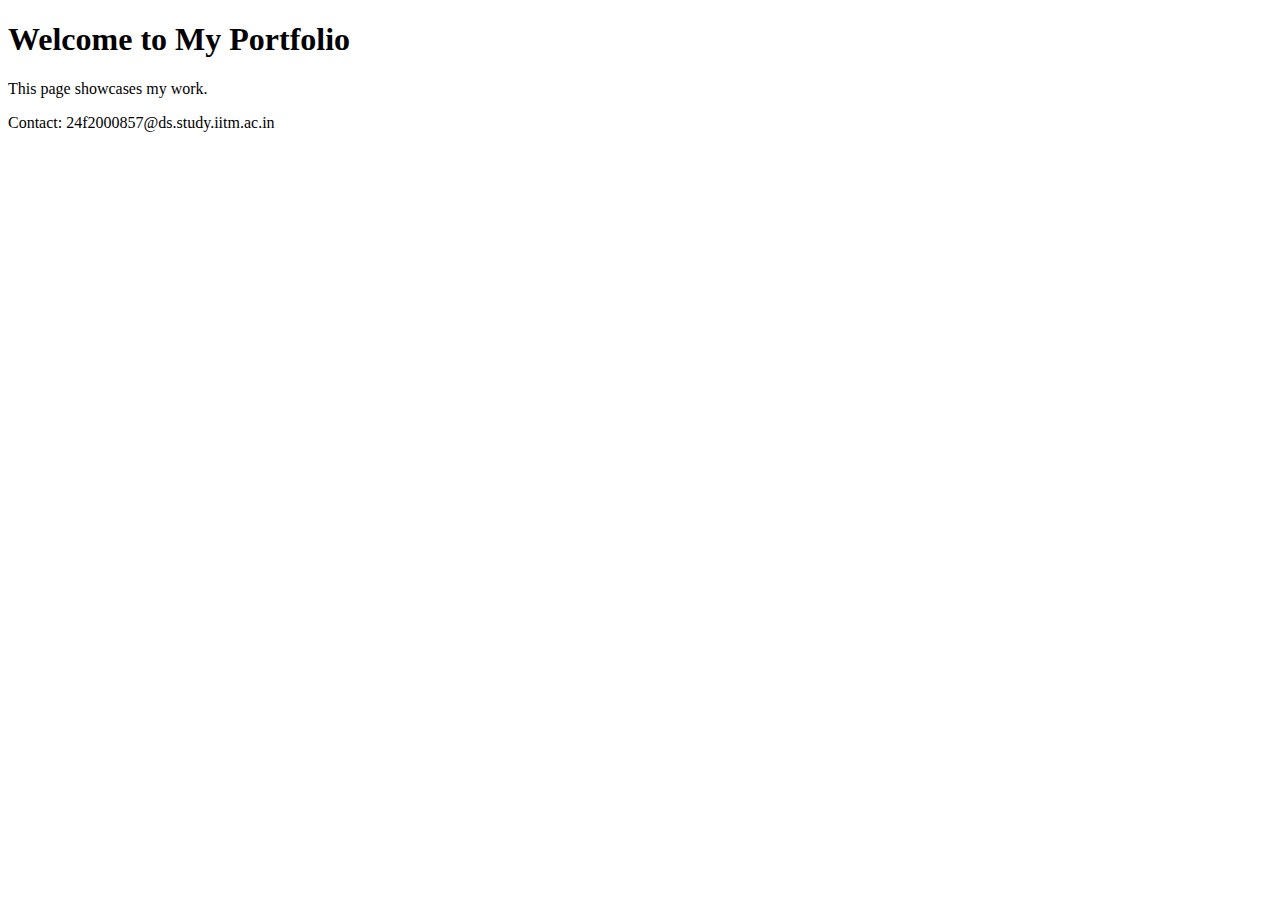
<file: index.html>
<!DOCTYPE html>
<html lang="en">
<head>
  <meta charset="UTF-8">
  <title>Shoaib – Portfolio</title>
</head>
<body>
  <h1>Welcome to My Portfolio</h1>
  <p>This page showcases my work.</p>

  <p>Contact: <!--email_off-->24f2000857@ds.study.iitm.ac.in<!--/email_off--></p>
</body>
</html>
</file>
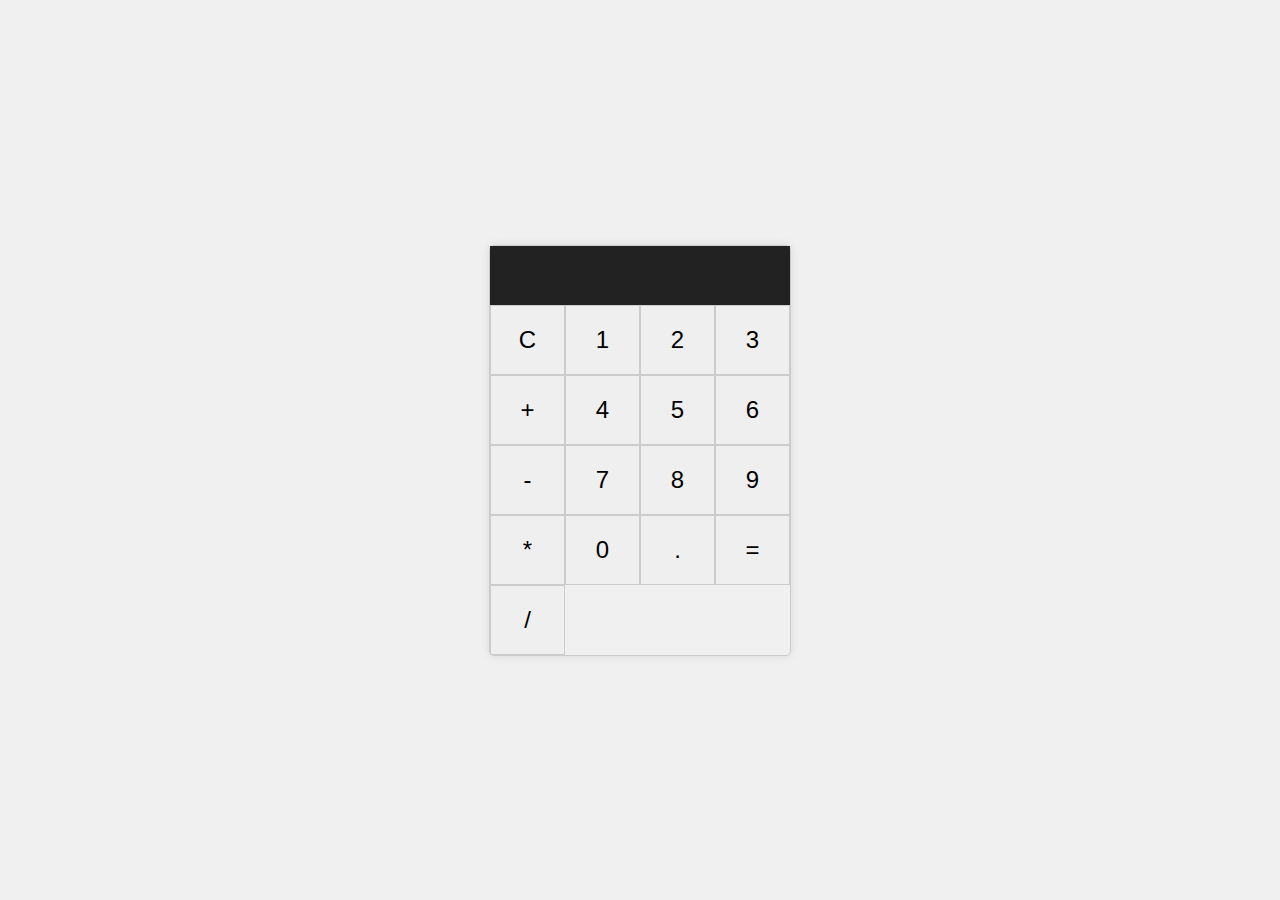
<file: calculator/index.html>
<!DOCTYPE html>
<html lang="en">
<head>
    <meta charset="UTF-8">
    <meta name="viewport" content="width=device-width, initial-scale=1.0">
    <title>Calculator</title>
    <link rel="stylesheet" href="style.css">
</head>
<body>
    <div class="calculator">
        <div class="display">
            <input type="text" id="result" disabled>
        </div>
        <div class="buttons">
            <button onclick="clearScreen()">C</button>
            <button onclick="display('1')">1</button>
            <button onclick="display('2')">2</button>
            <button onclick="display('3')">3</button>
            <button onclick="display('+')">+</button>
            <button onclick="display('4')">4</button>
            <button onclick="display('5')">5</button>
            <button onclick="display('6')">6</button>
            <button onclick="display('-')">-</button>
            <button onclick="display('7')">7</button>
            <button onclick="display('8')">8</button>
            <button onclick="display('9')">9</button>
            <button onclick="display('*')">*</button>
            <button onclick="display('0')">0</button>
            <button onclick="display('.')">.</button>
            <button onclick="calculate()">=</button>
            <button onclick="display('/')">/</button>
        </div>
    </div>
    <script src="script.js"></script>
</body>
</html>
</file>
<file: calculator/style.css>
body {
    display: flex;
    justify-content: center;
    align-items: center;
    height: 100vh;
    margin: 0;
    background-color: #f0f0f0;
}

.calculator {
    border: 1px solid #ccc;
    border-radius: 5px;
    box-shadow: 0 0 10px rgba(0, 0, 0, 0.1);
    width: 300px;
}

.display {
    padding: 10px;
    background-color: #222;
}

.display input {
    width: 100%;
    border: none;
    background-color: #222;
    color: white;
    text-align: right;
    font-size: 2em;
}

.buttons {
    display: grid;
    grid-template-columns: repeat(4, 1fr);
}

button {
    border: 1px solid #ccc;
    padding: 20px;
    font-size: 1.5em;
    cursor: pointer;
}

button:hover {
    background-color: #ddd;
}
</file>
